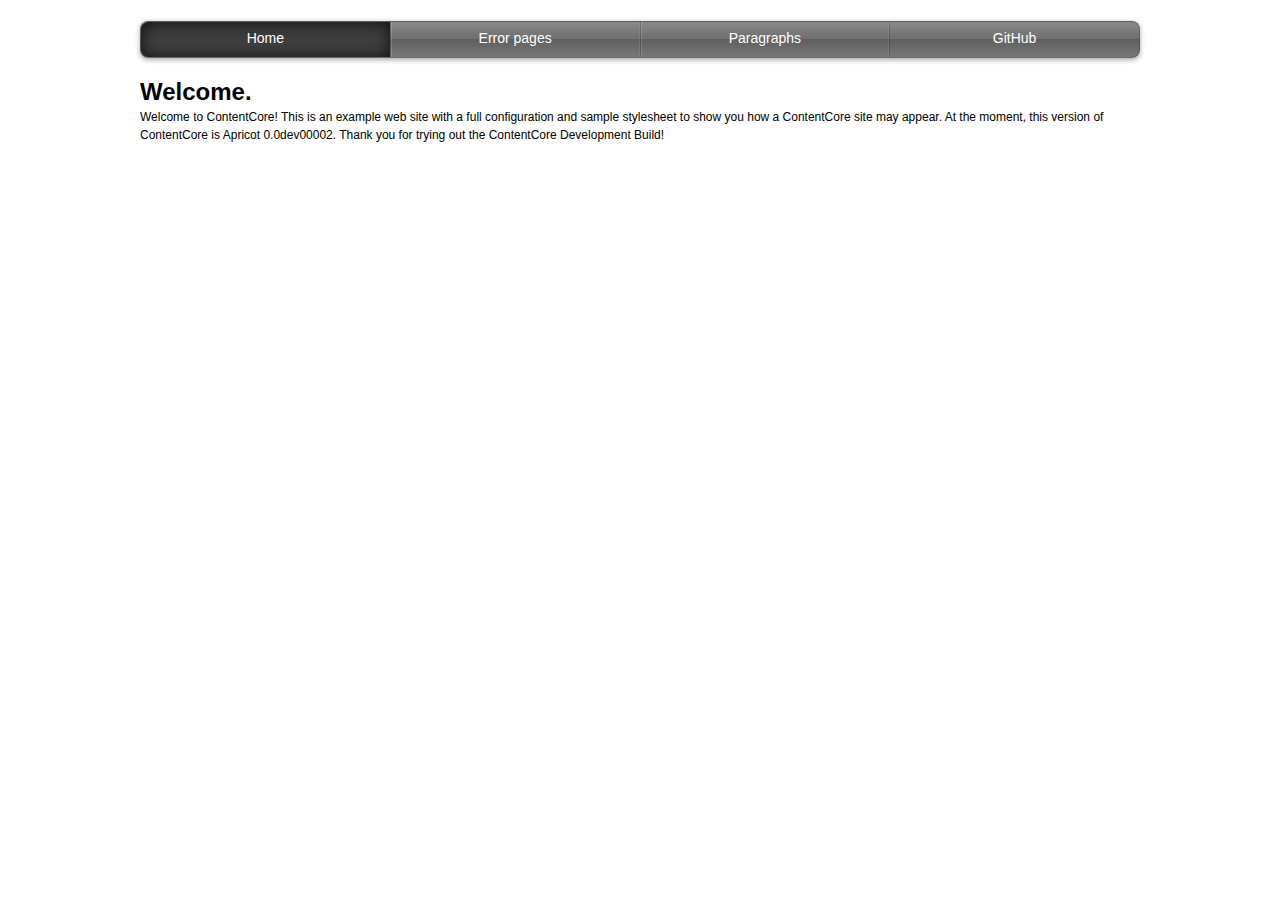
<file: index.html>
<!--
    index.html - contentcore (cc)
    copyright (c) 2021 luis oida. all rights reserved.
-->
<!DOCTYPE html>
<html>

<head>
    <script src="scripts/cc.js"></script>
    <script src="scripts/cc_content.js"></script>
    <script src="scripts/cc_nav.js"></script>
</head>

<body>
    <div id="pagewrapper">
        <header>
            <cc-site-nav id="cc-site-nav"></cc-site-nav>
        </header>
        <cc-content id="cc-site-content"></cc-content>
        <cc-footer></cc-footer>
    </div>
    <script>
        window.onload = function () {
            new Promise(function (resolve, reject) {
                loadsite(resolve)
            }).then(function (result) {
                return (loadpages());
            });
        }
    </script>
</body>

</html>
</file>
